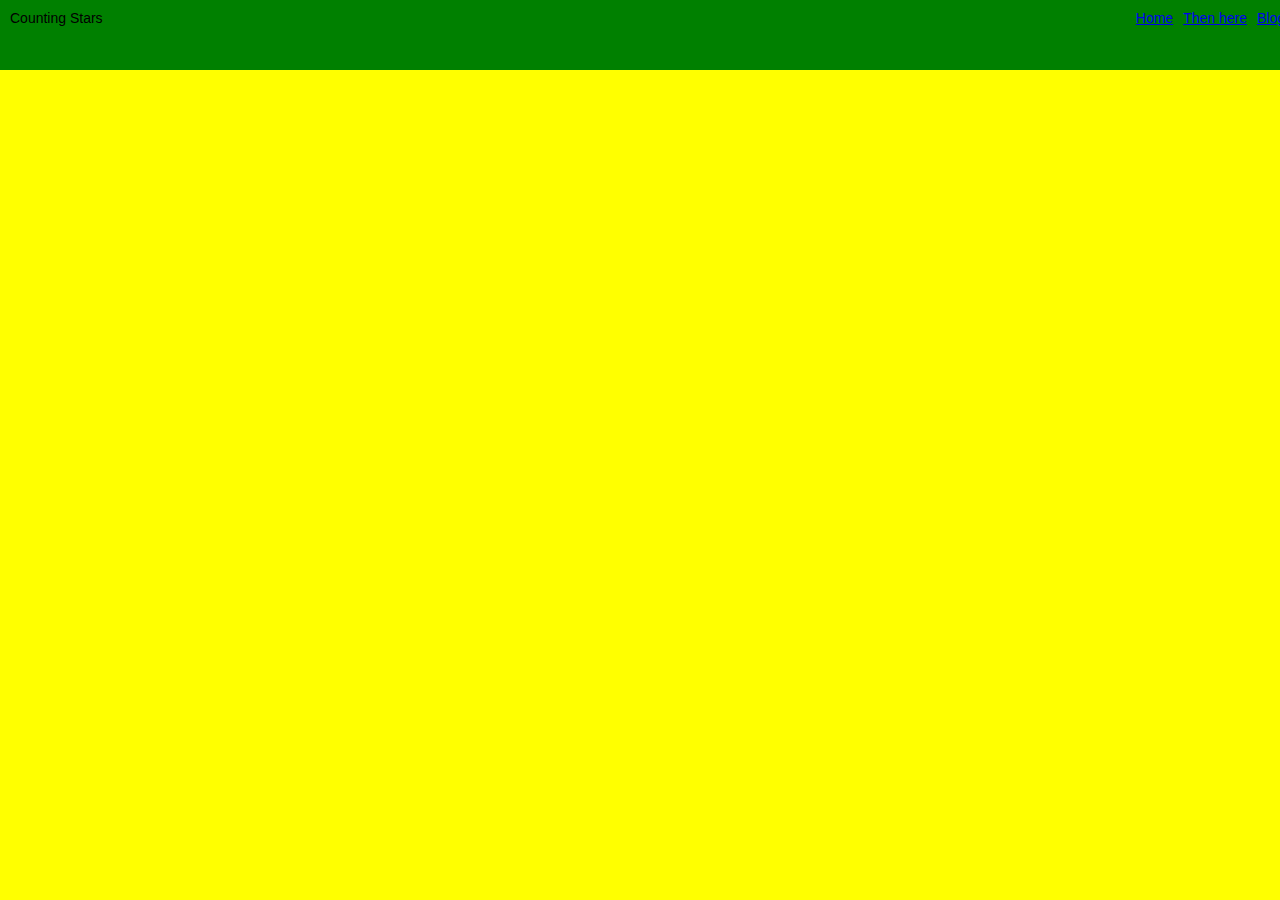
<file: index.html>
<!doctype html>
<html lang="en">
<head>
	<title>
		Abhay Bestrapalli
	</title>
	<meta charset="UTF-8">
	<link rel="stylesheet" href="/web.css">
	
	





</head>

<body>

	<div class="wrap">
		<div class="nav">
			<ul>
				<li><a href="https://abhaybestrapalli.github.io/blog" target="_blank">Blog </a></li>
				<li><a href="javascript:void(0)"> Then here</a></li>
				<li><a href="https://abhaybestrapalli.github.io/">Home</a></li>
			</ul>
			<div class="webtext"> Counting Stars</div>
			<div class="clear"></div>
			

		</div>

		

	</div>
</body>	

</html>
</file>
<file: web.css>
*{ margin:0;}
body{
    font:14px sans-serif;
    background-color: yellow;
}

.wrap{ 
    width:100vw;
    margin:auto;
}

.nav{
    background-color: green;
    padding: 10px;
    height: 50px;
    width:  100vw;
    position: fixed;
    z-index: 2;
}

.nav ul{ list-style-type:none; padding:0}
.nav ul li{ 
    
    float: right; 
    margin:0px 5px; 
    
}
</file>
